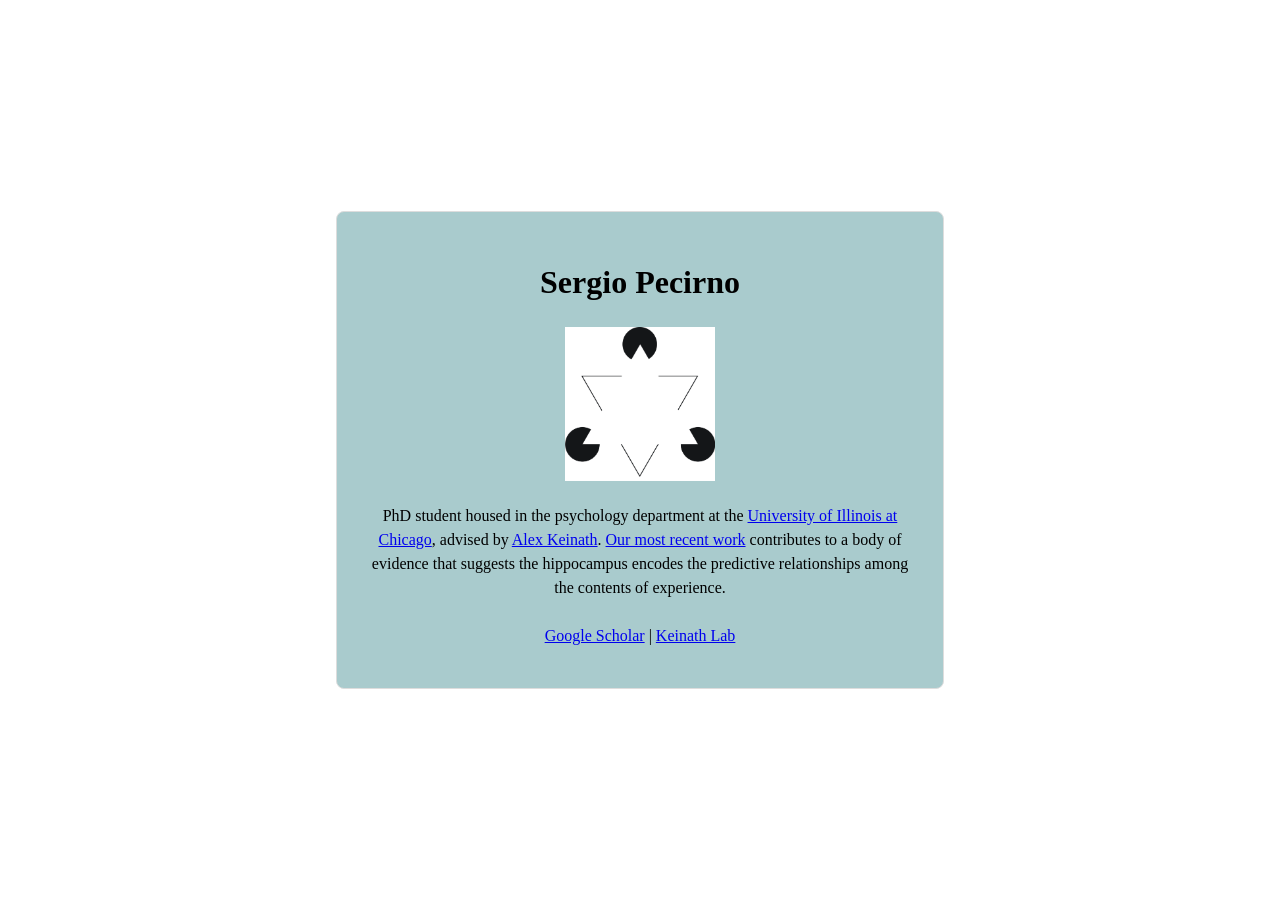
<file: index.html>
<!doctype html>
<html lang="en">
<head>
  <meta charset="utf-8">
  <meta name="viewport" content="width=device-width, initial-scale=1">
  <meta name="description" content="Sergio Pecirno is a computational behavioral neuroscience PhD student studying hippocampal representations, navigation, and predictive maps.">
  <link rel="stylesheet" href="index.css">
  <title>Sergio Pecirno</title>
</head>
<body>
  <main>
    <h1>Sergio Pecirno</h1>
    <img src="sergio.png" alt="Sergio Pecirno">

    <p>
      PhD student housed in the psychology department at the
      <a href="https://psch.uic.edu/programs/graduate-studies/brain-and-cognitive-science/" target="_blank" rel="noopener noreferrer">University of Illinois at Chicago</a>, advised by
      <a href="https://scholar.google.com/citations?user=xi2d608AAAAJ&hl=en" target="_blank" rel="noopener noreferrer">Alex Keinath</a>. 
      <a href="pecirno, keinath 2025 _ supp.pdf" target="_blank">Our most recent work</a> contributes to a body of evidence that suggests the hippocampus encodes the predictive relationships among the contents of experience.

      <!-- My research broadly focuses on how the hippocampus constructs mnemonic representations. <a href="pecirno, keinath 2025 _ supp.pdf" target="_blank">Our most recent work</a> contributes to a body of evidence that suggests the hippocampus encodes the predictive relationships among the contents of experience.  -->
      
      <br> 
      <br>
      <a href="https://scholar.google.com/citations?user=jpgmphgAAAAJ&hl=en&oi=ao" target="_blank" rel="noopener noreferrer">Google Scholar</a> | 
      <a href="https://www.wedobrainstuff.com" target="_blank" rel="noopener noreferrer">Keinath Lab</a>
    </p>
    
  </main>
</body>
</html>
</file>
<file: index.css>
body {
  box-sizing: border-box;
  min-height: 100vh;
  margin: 0;
  padding: 1rem;
  display: grid;
  place-items: center;
  line-height: 1.5;
  text-align: center;
}

main {
  box-sizing: border-box;
  width: 100%;
  max-width: 38rem;
  padding: 1.5rem;
  background: #a9cbcd; /* Change the container color here. */
  border: 1px solid #ddd;
  border-radius: 8px;
}

img {
  width: 150px;
  max-width: 100%;
  height: auto;
  align-content: center;
}
</file>
